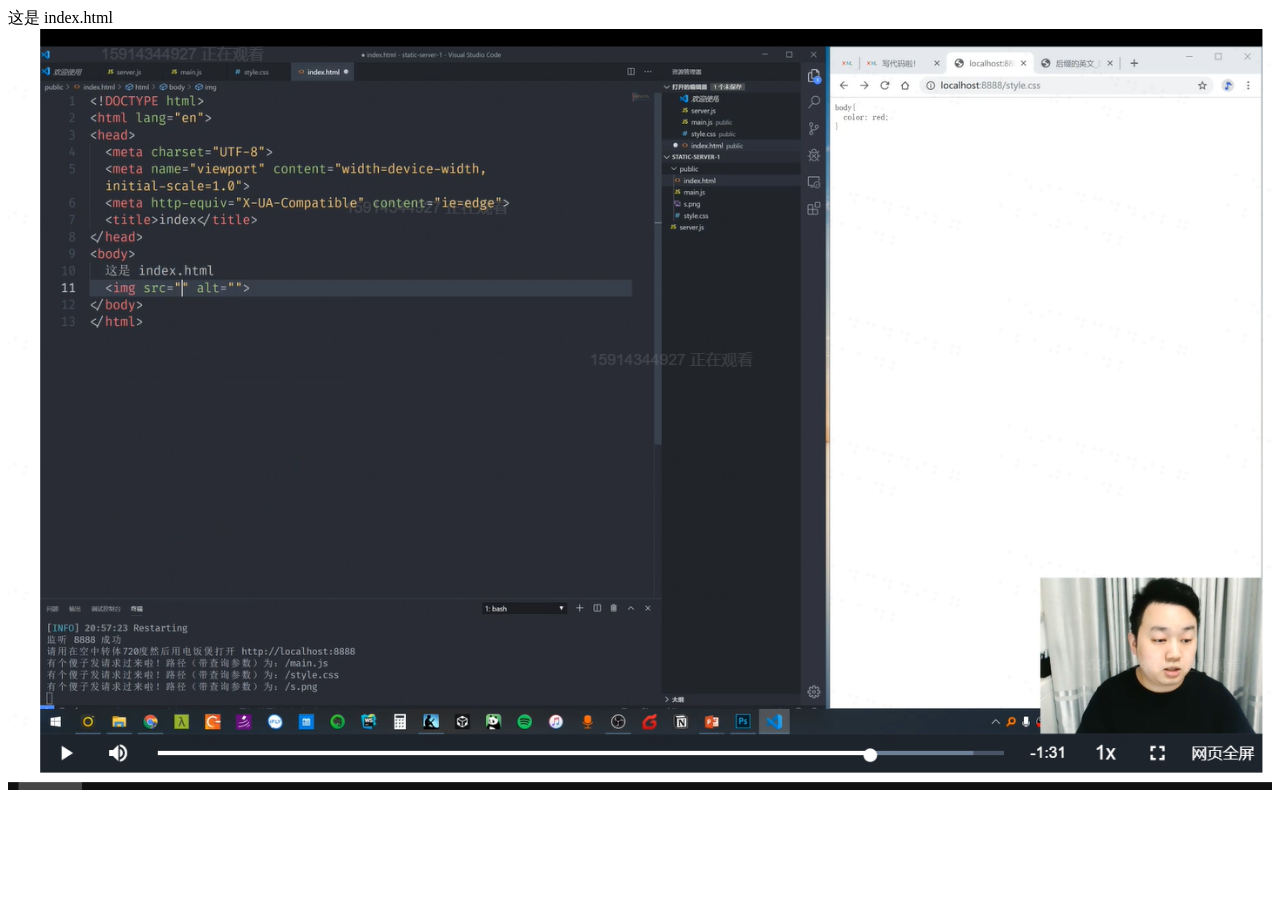
<file: public/index.html>
<!DOCTYPE html>
<html lang="en">
  <head>
    <meta charset="UTF-8" />
    <meta http-equiv="X-UA-Compatible" content="IE=edge" />
    <meta name="viewport" content="width=device-width, initial-scale=1.0" />
    <link rel="stylesheet" href="style.css" />
    <title>index</title>
  </head>
  <body>
    这是 index.html
    <img src="s.jpg" />
    <script src="main.js"></script>
  </body>
</html>
</file>
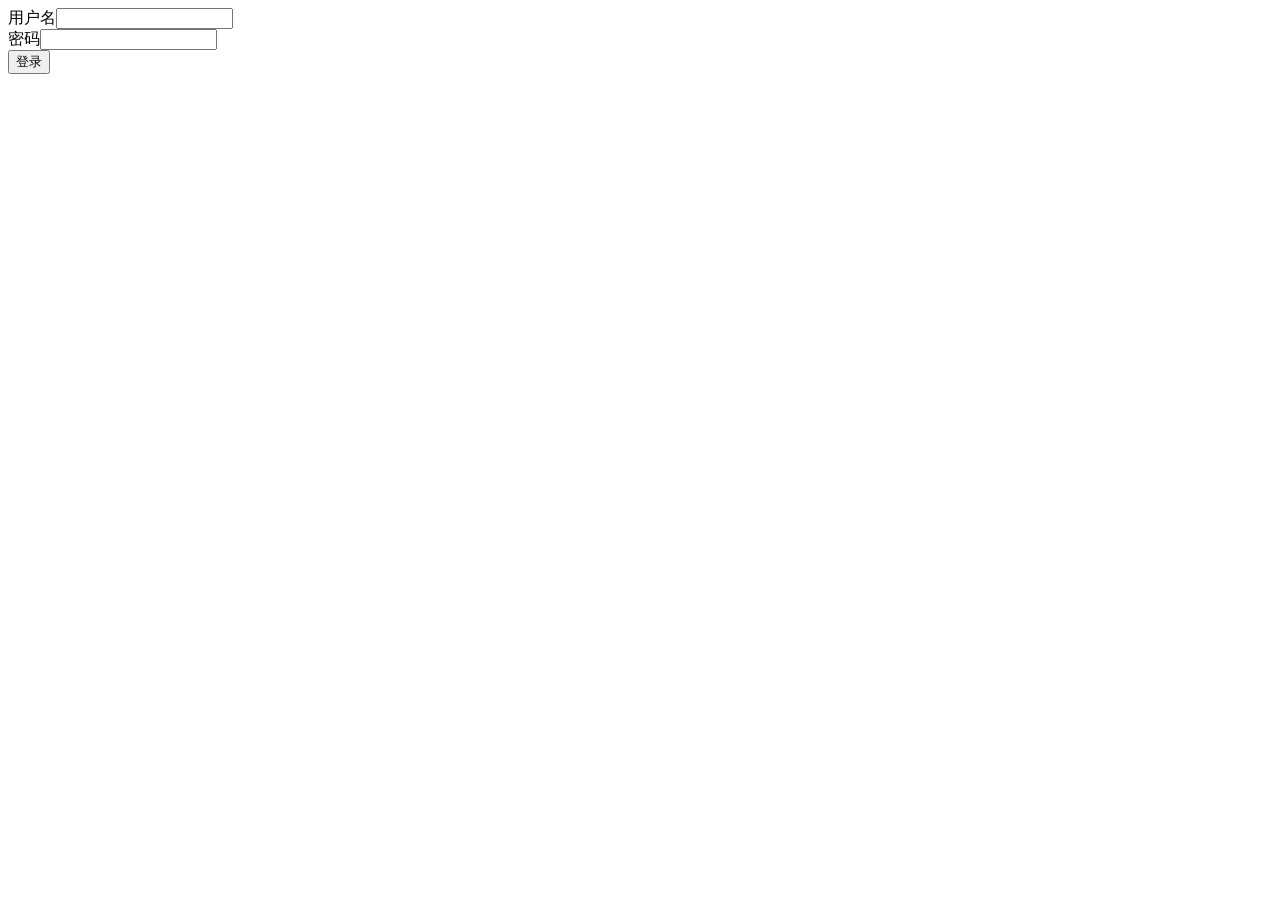
<file: public/sign_in.html>
<!DOCTYPE html>
<html lang="en">
  <head>
    <meta charset="UTF-8" />
    <meta http-equiv="X-UA-Compatible" content="IE=edge" />
    <meta
      name="viewport"
      content="width=device-width,initial-scale=1,minimum-scale=1,maximum-scale=1,user-scalable=no,viewport-fit=cover"
    />
    <title>Sign_in</title>
  </head>
  <body>
    <form action="" id="signInForm">
      <div>
        <label for="">用户名<input type="text" name="name" id="" /></label>
      </div>
      <div>
        <label for="">密码<input type="password" name="password" /></label>
      </div>
      <div>
        <button type="submit">登录</button>
      </div>
    </form>
    <script src="https://cdn.bootcdn.net/ajax/libs/jquery/3.6.0/jquery.min.js"></script>
    <script>
      const $form = $("#signInForm");
      $form.on("submit", (e) => {
        e.preventDefault(); // 如果不阻止，可能会自动刷新页面
        const name = $form.find("input[name=name]").val();
        const password = $form.find("input[name=password]").val();
        $.ajax({
          method: "POST",
          url: "/sign_in",
          contentType: "text/json; charset=UTF-8",
          data: JSON.stringify({ name, password }),
        }).then(
          () => {
            alert("登录成功");
            location.href = "/home.html";
          },
          () => {}
        );
      });
    </script>
  </body>
</html>
</file>
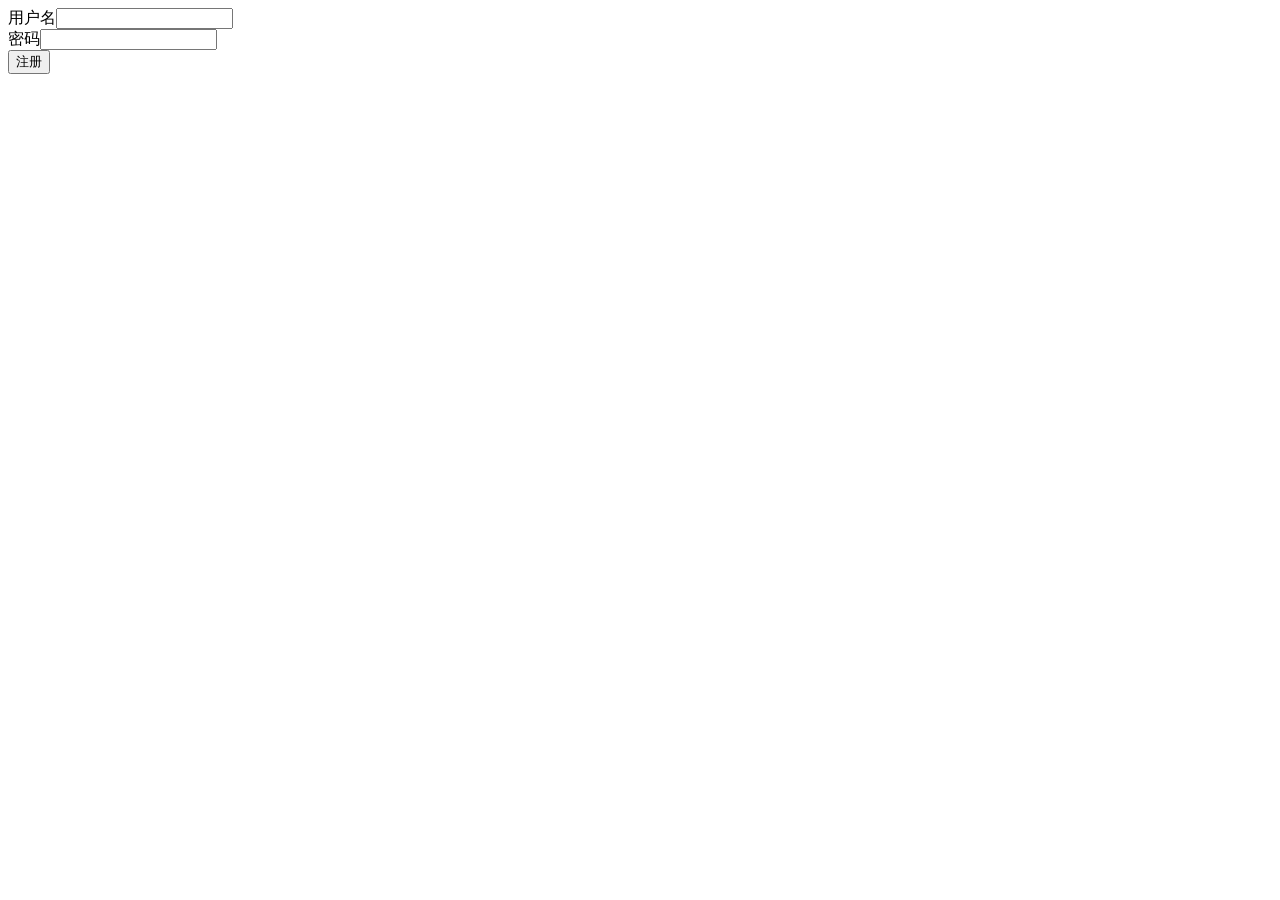
<file: public/sign_up.html>
<!DOCTYPE html>
<html lang="en">
  <head>
    <meta charset="UTF-8" />
    <meta http-equiv="X-UA-Compatible" content="IE=edge" />
    <meta
      name="viewport"
      content="width=device-width,initial-scale=1,minimum-scale=1,maximum-scale=1,user-scalable=no,viewport-fit=cover"
    />
    <title>Sign_up</title>
  </head>
  <body>
    <form action="" id="registerForm">
      <div>
        <label for="">用户名<input type="text" name="name" id="" /></label>
      </div>
      <div>
        <label for="">密码<input type="password" name="password" /></label>
      </div>
      <div>
        <button type="submit">注册</button>
      </div>
    </form>
    <script src="https://cdn.bootcdn.net/ajax/libs/jquery/3.6.0/jquery.min.js"></script>
    <script>
      const $form = $("#registerForm");
      $form.on("submit", (e) => {
        e.preventDefault(); // 如果不阻止，可能会自动刷新页面
        const name = $form.find("input[name=name]").val();
        const password = $form.find("input[name=password]").val();
        console.log(name, password);
        $.ajax({
          method: "POST",
          url: "/register",
          contentType: "text/json; charset=UTF-8",
          data: JSON.stringify({ name, password }),
        }).then(
          () => {
            alert("注册成功");
            location.href = "/sign_in.html";
          },
          () => {}
        );
      });
    </script>
  </body>
</html>
</file>
<file: public/style.css>
body {
  color: #000;
}
img {
  max-width: 100%;
}
</file>
